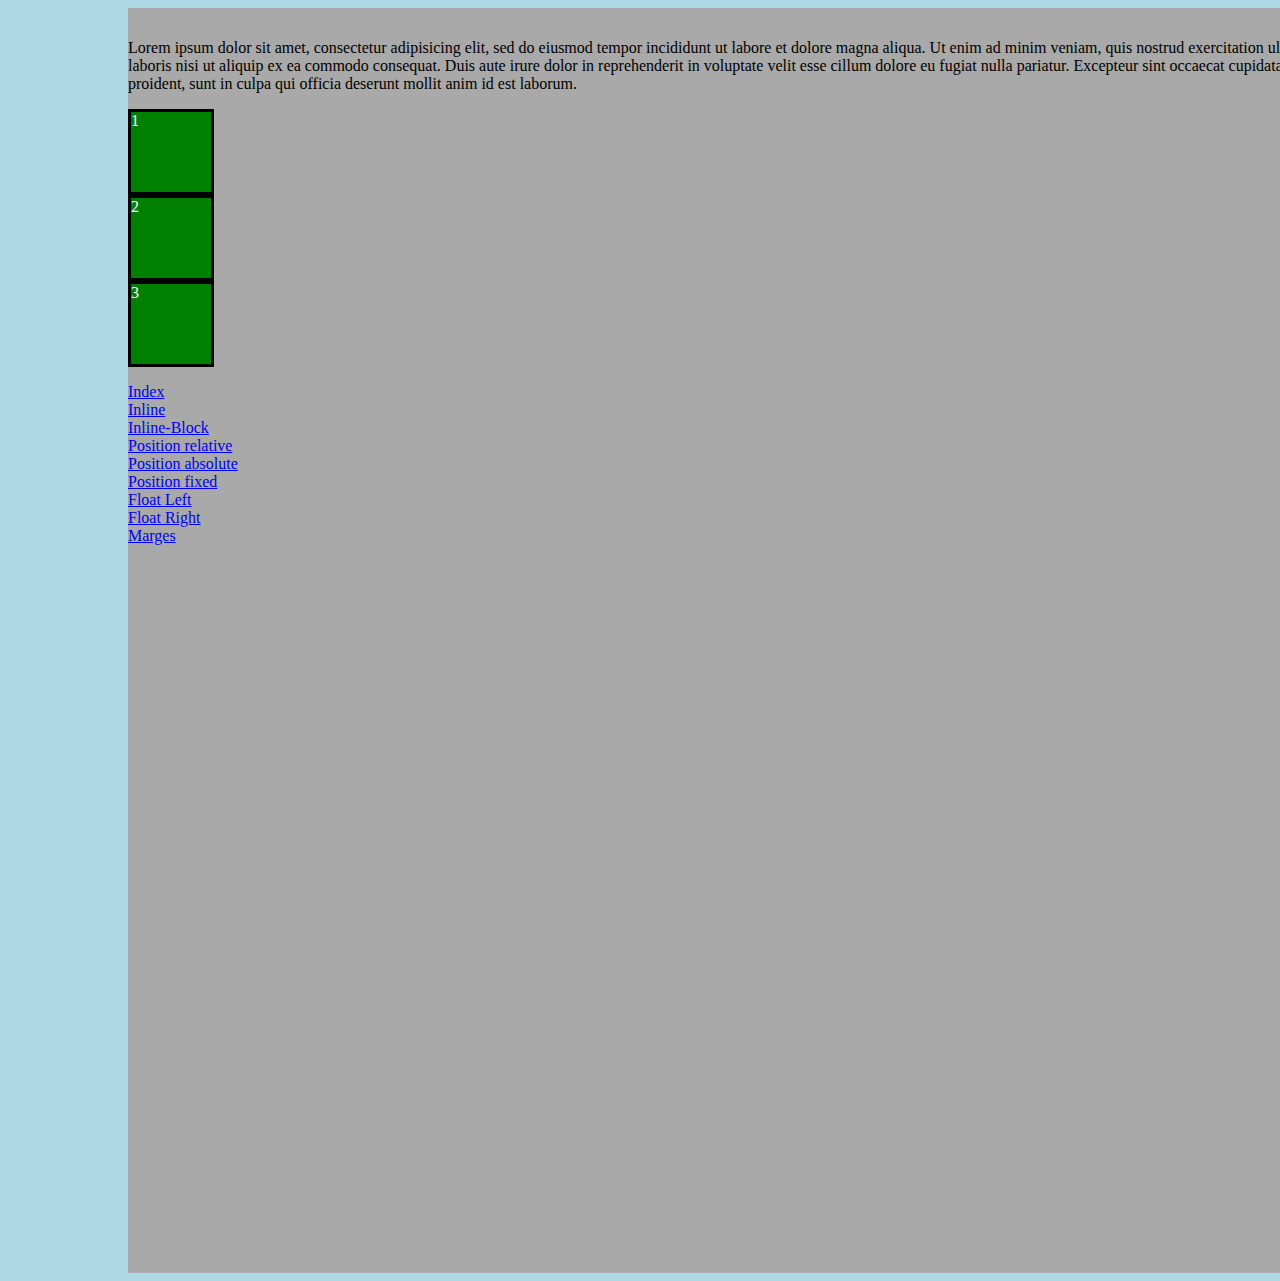
<file: HTML/ExemplePosition/index.html>
<html>
<head>
	<link rel="stylesheet" type="text/css" href="style.css">
	<title>Position 1-2</title>

</head>
<body>

<header>
</header>


<main>
	
	<p>Lorem ipsum dolor sit amet, consectetur adipisicing elit, sed do eiusmod
	tempor incididunt ut labore et dolore magna aliqua. Ut enim ad minim veniam,
	quis nostrud exercitation ullamco laboris nisi ut aliquip ex ea commodo
	consequat. Duis aute irure dolor in reprehenderit in voluptate velit esse
	cillum dolore eu fugiat nulla pariatur. Excepteur sint occaecat cupidatat non
	proident, sunt in culpa qui officia deserunt mollit anim id est laborum.</p>
	<div class="box">1</div>
	<div class="box">2</div>
	<div class="box">3</div>
	
<p>
	<a href="index.html">Index</a><br>
	<a href="il.html">Inline</a><br>
	<a href="ib.html">Inline-Block</a><br>
	<a href="relat.html">Position relative</a><br>
	<a href="absol.html">Position absolute</a><br>
	<a href="fix.html">Position fixed</a><br>
	<a href="fl.html">Float Left</a><br>
	<a href="fr.html">Float Right</a><br>
	<a href="marge.html">Marges</a><br>
</p>
</main>




</body>

<footer>
</footer>
</html>
</file>
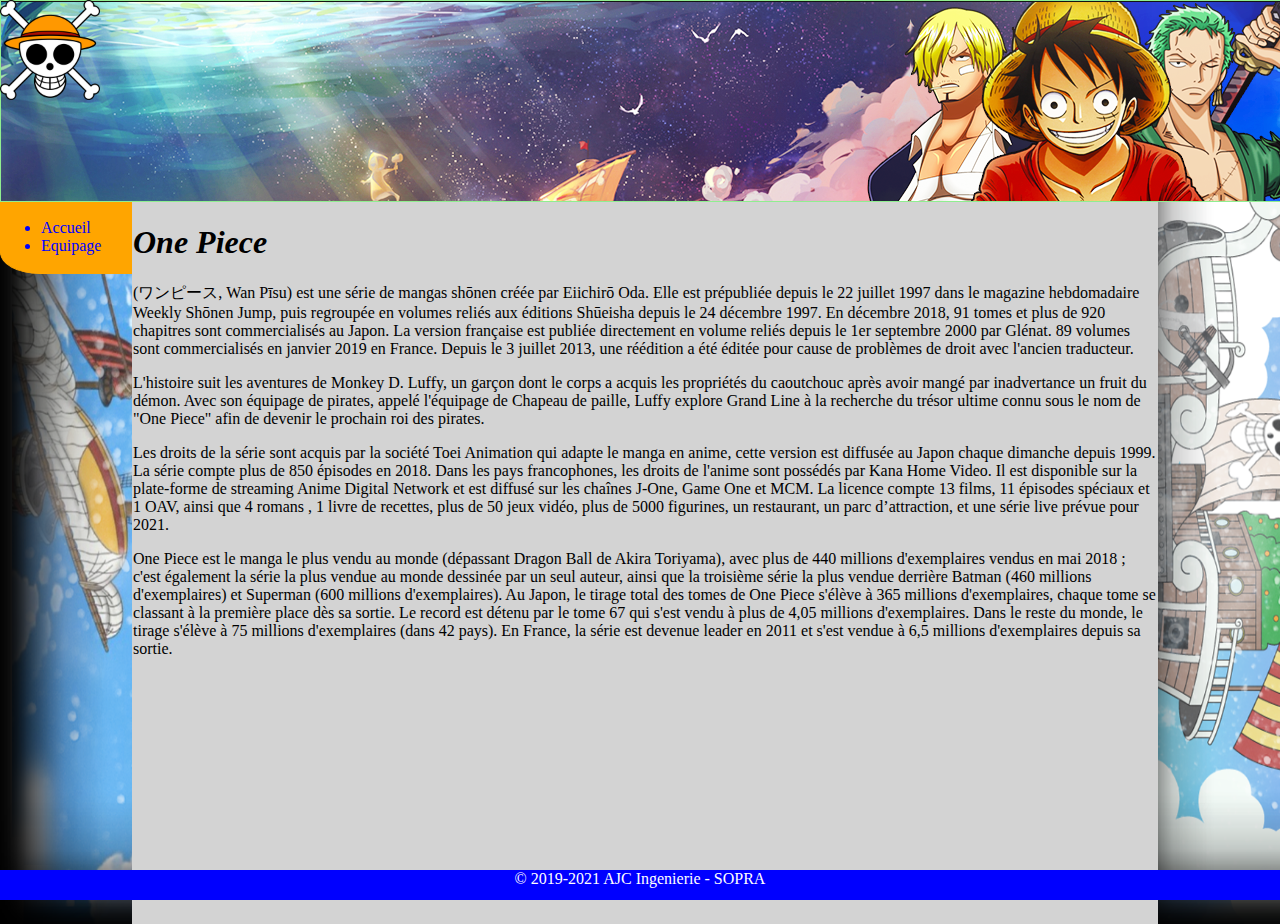
<file: HTML/OPv1/index.html>
<html>
	<head>
		<link rel="stylesheet" type="text/css" href="style.css">

	</head>

	<body>
		<div id="site"></div>

	<header>
		<div id="blockRouge"></div>
		<div id="blockVert"></div>
	</header>

		<div id="blockOrange">
		<ul>
		 <li>Accueil</li>
		 <li>Equipage</li>
		</div>

		<div id="Text">
		<h1 id ="titre"> One Piece </h1>
		<p>
			(ワンピース, Wan Pīsu) est une série de mangas shōnen créée par Eiichirō Oda. Elle est prépubliée depuis le 22 juillet 1997 dans le magazine hebdomadaire Weekly Shōnen Jump, puis regroupée en volumes reliés aux éditions Shūeisha depuis le 24 décembre 1997. En décembre 2018, 91 tomes et plus de 920 chapitres sont commercialisés au Japon. La version française est publiée directement en volume reliés depuis le 1er septembre 2000 par Glénat. 89 volumes sont commercialisés en janvier 2019 en France. Depuis le 3 juillet 2013, une réédition a été éditée pour cause de problèmes de droit avec l'ancien traducteur.
		</p>
		<p>
			L'histoire suit les aventures de Monkey D. Luffy, un garçon dont le corps a acquis les propriétés du caoutchouc après avoir mangé par inadvertance un fruit du démon. Avec son équipage de pirates, appelé l'équipage de Chapeau de paille, Luffy explore Grand Line à la recherche du trésor ultime connu sous le nom de "One Piece" afin de devenir le prochain roi des pirates.
		</p>
		<p>
			Les droits de la série sont acquis par la société Toei Animation qui adapte le manga en anime, cette version est diffusée au Japon chaque dimanche depuis 1999. La série compte plus de 850 épisodes en 2018. Dans les pays francophones, les droits de l'anime sont possédés par Kana Home Video. Il est disponible sur la plate-forme de streaming Anime Digital Network et est diffusé sur les chaînes J-One, Game One et MCM. La licence compte 13 films, 11 épisodes spéciaux et 1 OAV, ainsi que 4 romans , 1 livre de recettes, plus de 50 jeux vidéo, plus de 5000 figurines, un restaurant, un parc d’attraction, et une série live prévue pour 2021.
		</p>
		<p>
			One Piece est le manga le plus vendu au monde (dépassant Dragon Ball de Akira Toriyama), avec plus de 440 millions d'exemplaires vendus en mai 2018 ; c'est également la série la plus vendue au monde dessinée par un seul auteur, ainsi que la troisième série la plus vendue derrière Batman (460 millions d'exemplaires) et Superman (600 millions d'exemplaires). Au Japon, le tirage total des tomes de One Piece s'élève à 365 millions d'exemplaires, chaque tome se classant à la première place dès sa sortie. Le record est détenu par le tome 67 qui s'est vendu à plus de 4,05 millions d'exemplaires. Dans le reste du monde, le tirage s'élève à 75 millions d'exemplaires (dans 42 pays). En France, la série est devenue leader en 2011 et s'est vendue à 6,5 millions d'exemplaires depuis sa sortie.
		</p>

		</div>


			<div id="footers"><span>© 2019-2021 AJC Ingenierie - SOPRA</span></div>

				</div>
	</body>
</html>
</file>
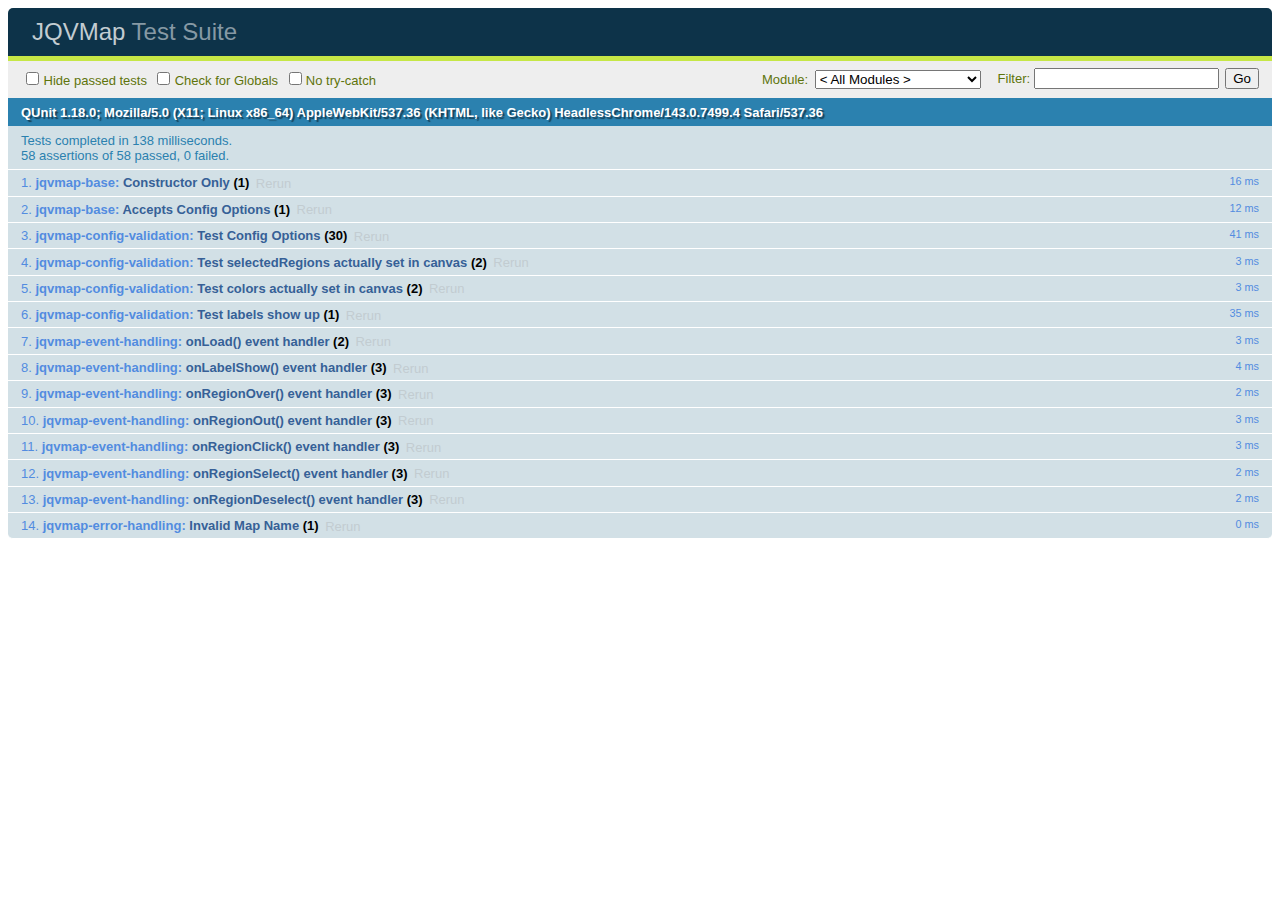
<file: Projet_Groupe1/carteInterractive/jqvmap-master/tests/index.html>
<!DOCTYPE html>
<html id="html">
  <head>
    <meta charset="utf-8">
    <title>JQVMap - Test Suite</title>
    <link rel="stylesheet" href="qunit/qunit.css">
    <link rel="stylesheet" href="../dist/jqvmap.css">

    <script type="text/javascript" src="http://code.jquery.com/jquery-1.11.3.min.js"></script>
    <script type="text/javascript" src="../dist/jquery.vmap.js"></script>
    <script type="text/javascript" src="../dist/maps/jquery.vmap.world.js" charset="utf-8"></script>
    <script src="qunit/qunit.js"></script>

    <script src="tests.js"></script>
  </head>
  <body id="body">
    <h1 id="qunit-header">
      <a href="http://jqvmap.com/">JQVMap</a> Test Suite
    </h1>

    <div></div>
    <h2 id="qunit-banner"></h2>

    <div id="qunit-testrunner-toolbar"></div>
    <h2 id="qunit-userAgent"></h2>
    <ol id="qunit-tests"></ol>

    <!-- Test HTML -->
    <div id="test-map"></div>

  </body>
</html>
</file>
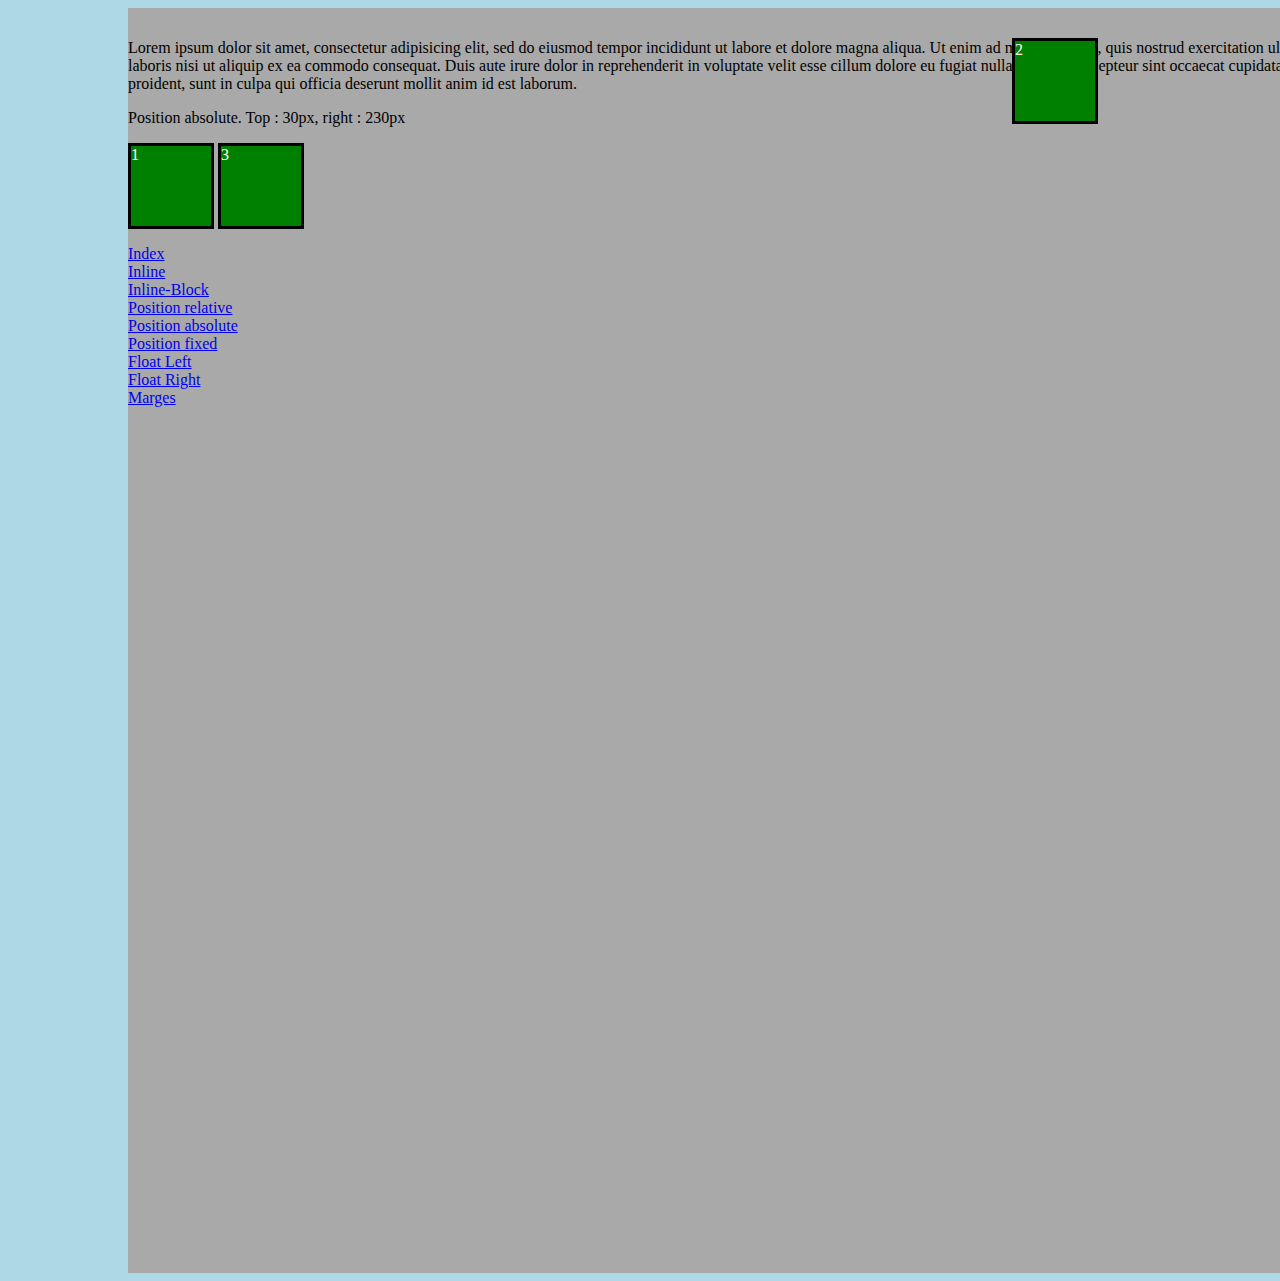
<file: HTML/ExemplePosition/absol.html>
<html>
<head>
	<link rel="stylesheet" type="text/css" href="style.css">
	<title>Position 1-2</title>
<style>

main
{
	position: relative
}
.box
{
	display:inline-block;
}

.boxDemo
{
	position:absolute;
	top:30px;
	right:230px;
}
</style>
</head>
<body>

<header>
</header>


<main>
	
	<p>Lorem ipsum dolor sit amet, consectetur adipisicing elit, sed do eiusmod
	tempor incididunt ut labore et dolore magna aliqua. Ut enim ad minim veniam,
	quis nostrud exercitation ullamco laboris nisi ut aliquip ex ea commodo
	consequat. Duis aute irure dolor in reprehenderit in voluptate velit esse
	cillum dolore eu fugiat nulla pariatur. Excepteur sint occaecat cupidatat non
	proident, sunt in culpa qui officia deserunt mollit anim id est laborum.</p>
	<p>Position absolute. Top : 30px, right : 230px</p>
	<div class="box">1</div>
	<div class="box boxDemo">2</div>
	<div class="box">3</div>
	
<p>
	<a href="index.html">Index</a><br>
	<a href="il.html">Inline</a><br>
	<a href="ib.html">Inline-Block</a><br>
	<a href="relat.html">Position relative</a><br>
	<a href="absol.html">Position absolute</a><br>
	<a href="fix.html">Position fixed</a><br>
	<a href="fl.html">Float Left</a><br>
	<a href="fr.html">Float Right</a><br>
	<a href="marge.html">Marges</a><br>
</p>
</main>




</body>

<footer>
</footer>
</html>
</file>
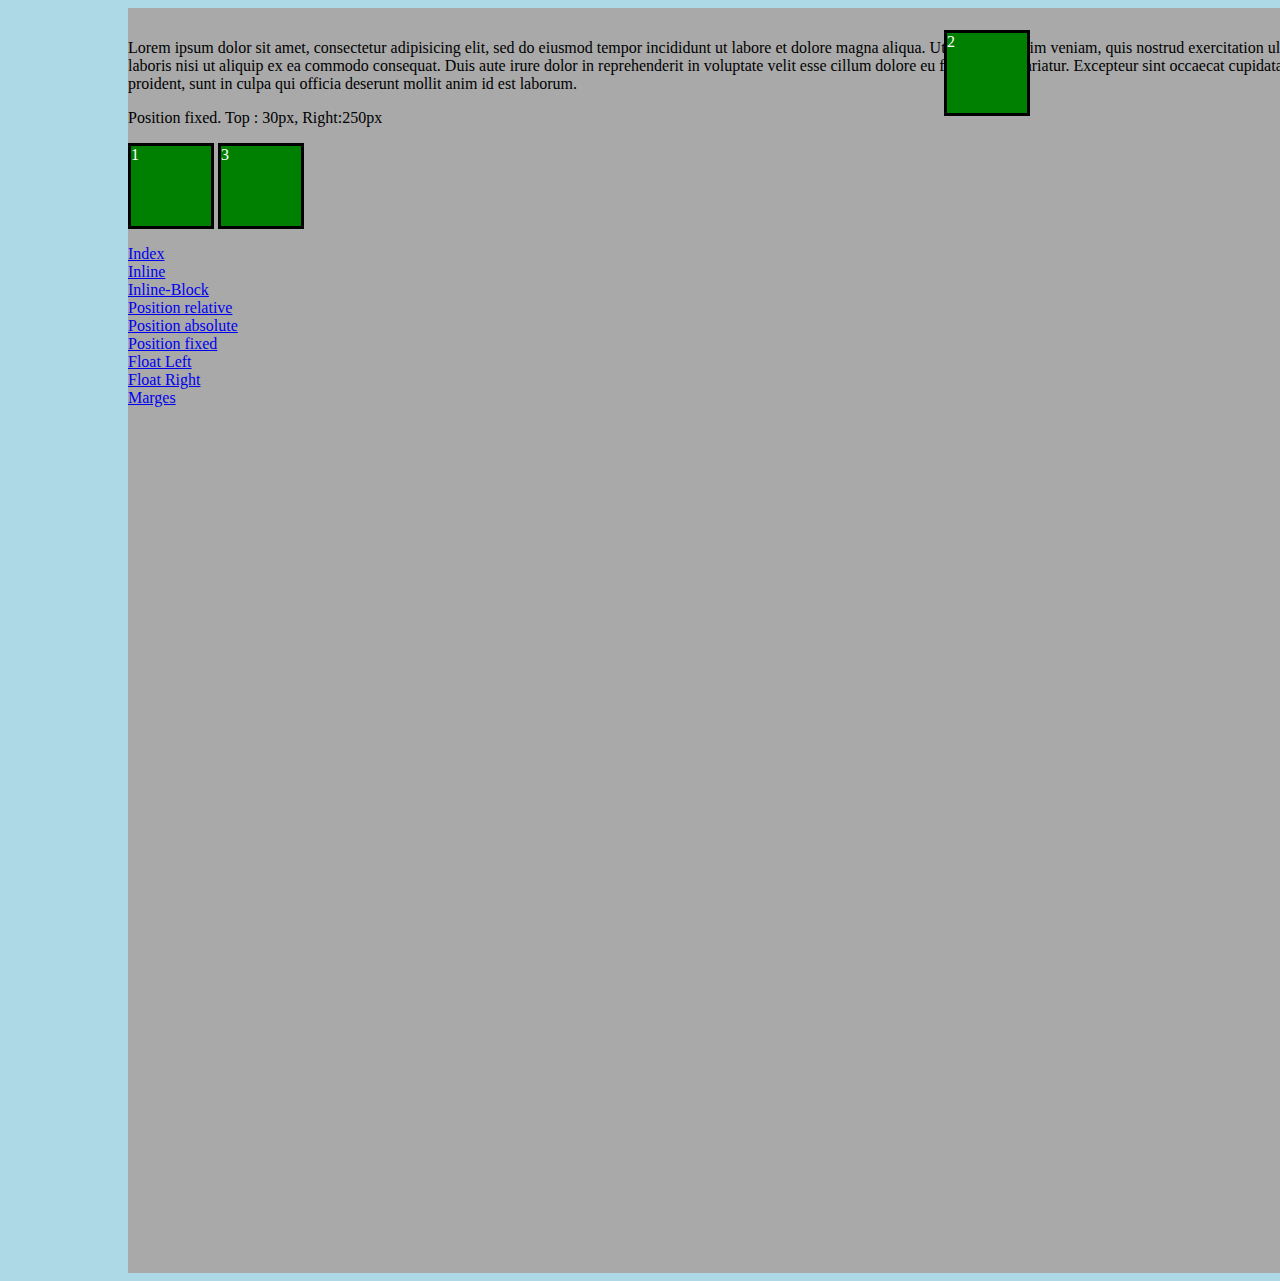
<file: HTML/ExemplePosition/fix.html>
<html>
<head>
	<link rel="stylesheet" type="text/css" href="style.css">
	<title>Position 1-2</title>
<style>

.box
{
	display:inline-block;
}

.boxDemo
{
	position:fixed;
	top:30px;
	right:250px;
}
</style>
</head>
<body>

<header>
</header>


<main>
	
	<p>Lorem ipsum dolor sit amet, consectetur adipisicing elit, sed do eiusmod
	tempor incididunt ut labore et dolore magna aliqua. Ut enim ad minim veniam,
	quis nostrud exercitation ullamco laboris nisi ut aliquip ex ea commodo
	consequat. Duis aute irure dolor in reprehenderit in voluptate velit esse
	cillum dolore eu fugiat nulla pariatur. Excepteur sint occaecat cupidatat non
	proident, sunt in culpa qui officia deserunt mollit anim id est laborum.</p>
	<p>Position fixed. Top : 30px, Right:250px</p>
	<div class="box">1</div>
	<div class="box boxDemo">2</div>
	<div class="box">3</div>
	
<p>
	<a href="index.html">Index</a><br>
	<a href="il.html">Inline</a><br>
	<a href="ib.html">Inline-Block</a><br>
	<a href="relat.html">Position relative</a><br>
	<a href="absol.html">Position absolute</a><br>
	<a href="fix.html">Position fixed</a><br>
	<a href="fl.html">Float Left</a><br>
	<a href="fr.html">Float Right</a><br>
	<a href="marge.html">Marges</a><br>
</p>
</main>




</body>

<footer>
</footer>
</html>
</file>
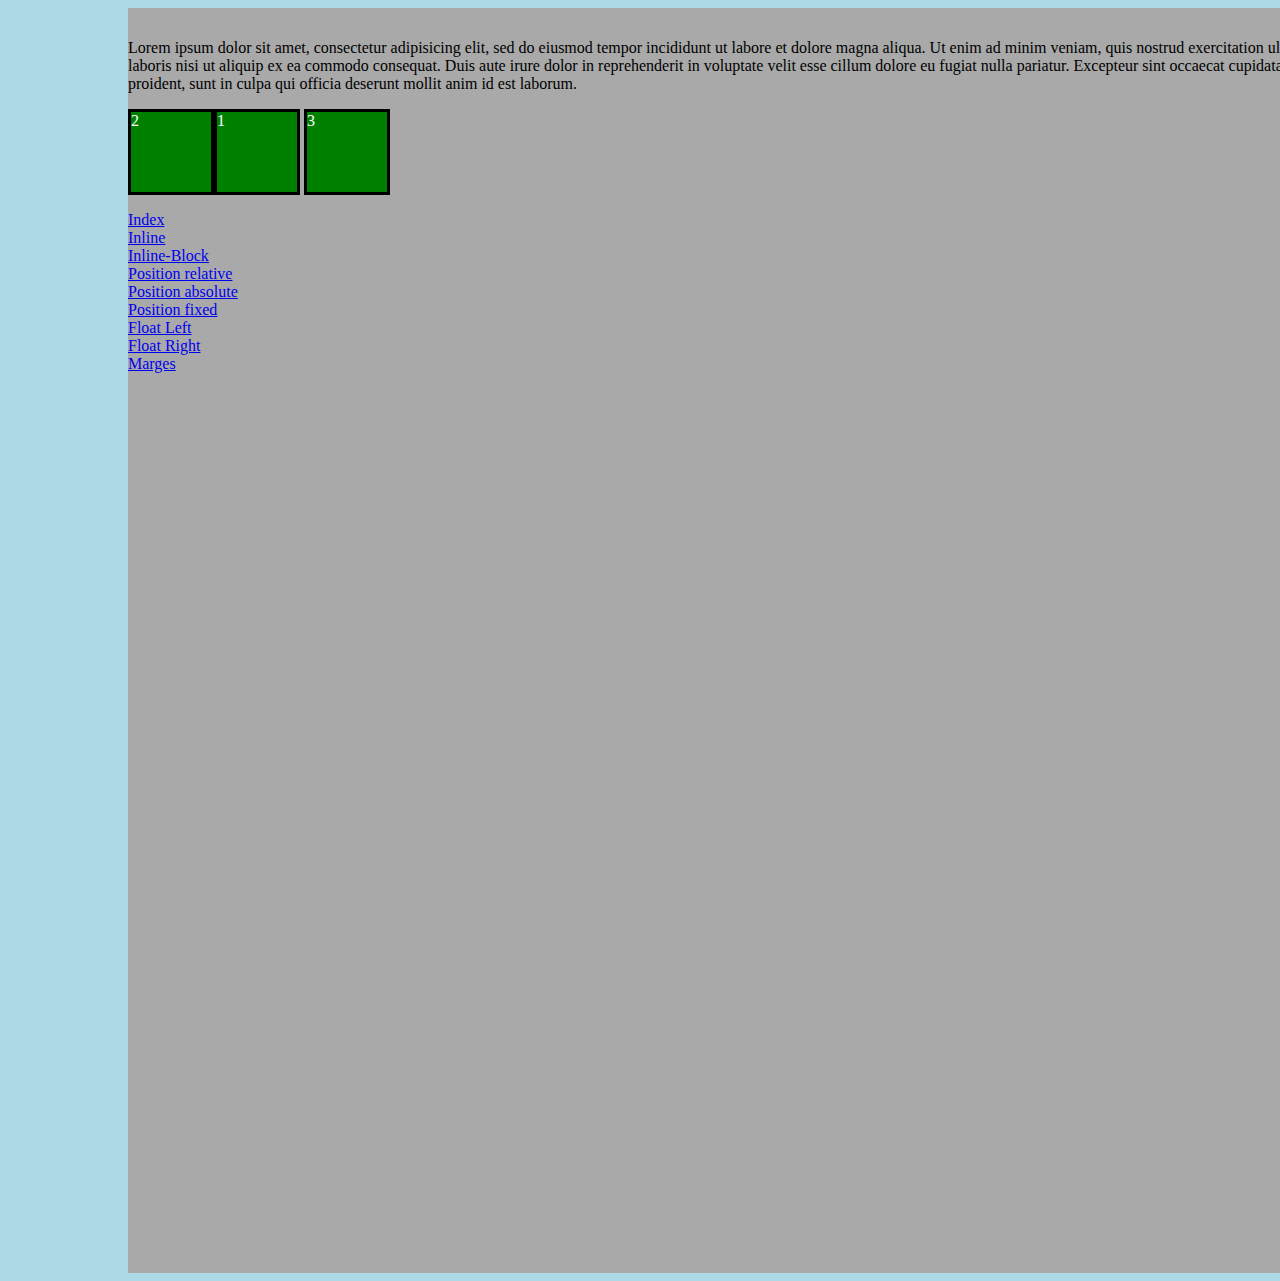
<file: HTML/ExemplePosition/fl.html>
<html>
<head>
	<link rel="stylesheet" type="text/css" href="style.css">
	<title>Position 1-2</title>
<style>


.box
{
	display:inline-block;
}

.boxDemo
{
	float:left;
}
</style>
</head>
<body>

<header>
</header>


<main>
	
	<p>Lorem ipsum dolor sit amet, consectetur adipisicing elit, sed do eiusmod
	tempor incididunt ut labore et dolore magna aliqua. Ut enim ad minim veniam,
	quis nostrud exercitation ullamco laboris nisi ut aliquip ex ea commodo
	consequat. Duis aute irure dolor in reprehenderit in voluptate velit esse
	cillum dolore eu fugiat nulla pariatur. Excepteur sint occaecat cupidatat non
	proident, sunt in culpa qui officia deserunt mollit anim id est laborum.</p>
	<div class="box">1</div>
	<div class="box boxDemo">2</div>
	<div class="box">3</div>
	
<p>
	<a href="index.html">Index</a><br>
	<a href="il.html">Inline</a><br>
	<a href="ib.html">Inline-Block</a><br>
	<a href="relat.html">Position relative</a><br>
	<a href="absol.html">Position absolute</a><br>
	<a href="fix.html">Position fixed</a><br>
	<a href="fl.html">Float Left</a><br>
	<a href="fr.html">Float Right</a><br>
	<a href="marge.html">Marges</a><br>
</p>
</main>




</body>

<footer>
</footer>
</html>
</file>
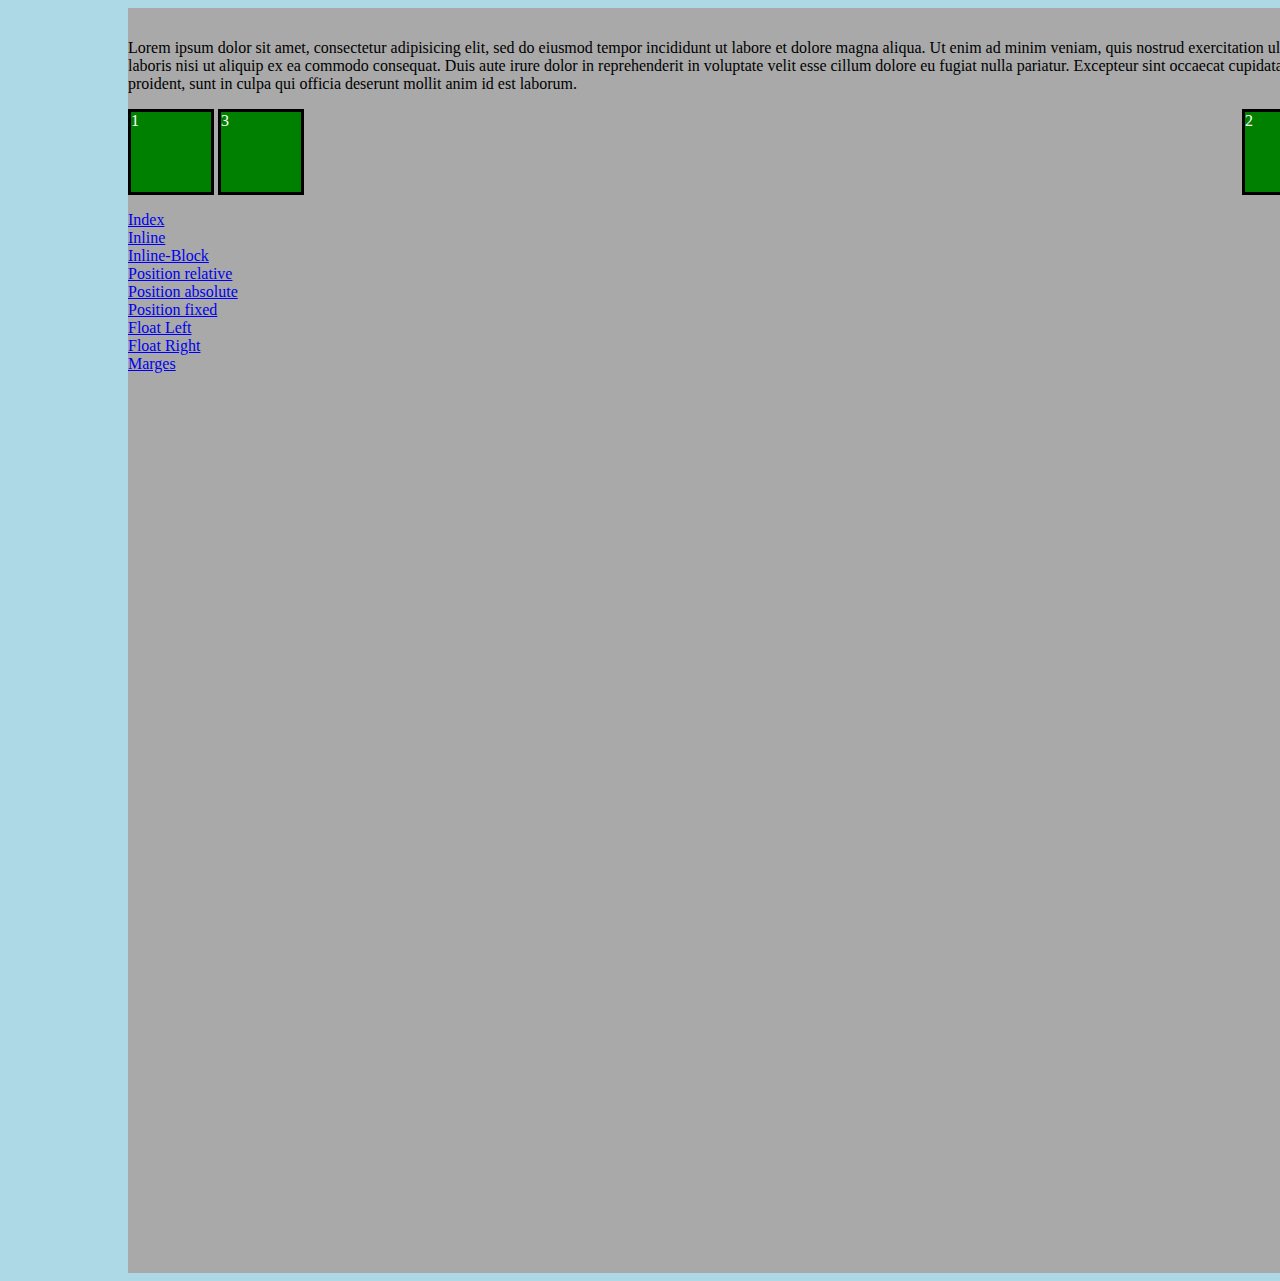
<file: HTML/ExemplePosition/fr.html>
<html>
<head>
	<link rel="stylesheet" type="text/css" href="style.css">
	<title>Position 1-2</title>
<style>


.box
{
	display:inline-block;
}

.boxDemo
{
	float:right;
}
</style>
</head>
<body>

<header>
</header>


<main>
	
	<p>Lorem ipsum dolor sit amet, consectetur adipisicing elit, sed do eiusmod
	tempor incididunt ut labore et dolore magna aliqua. Ut enim ad minim veniam,
	quis nostrud exercitation ullamco laboris nisi ut aliquip ex ea commodo
	consequat. Duis aute irure dolor in reprehenderit in voluptate velit esse
	cillum dolore eu fugiat nulla pariatur. Excepteur sint occaecat cupidatat non
	proident, sunt in culpa qui officia deserunt mollit anim id est laborum.</p>
	<div class="box">1</div>
	<div class="box boxDemo">2</div>
	<div class="box">3</div>
	
<p>
	<a href="index.html">Index</a><br>
	<a href="il.html">Inline</a><br>
	<a href="ib.html">Inline-Block</a><br>
	<a href="relat.html">Position relative</a><br>
	<a href="absol.html">Position absolute</a><br>
	<a href="fix.html">Position fixed</a><br>
	<a href="fl.html">Float Left</a><br>
	<a href="fr.html">Float Right</a><br>
	<a href="marge.html">Marges</a><br>
</p>
</main>




</body>

<footer>
</footer>
</html>
</file>
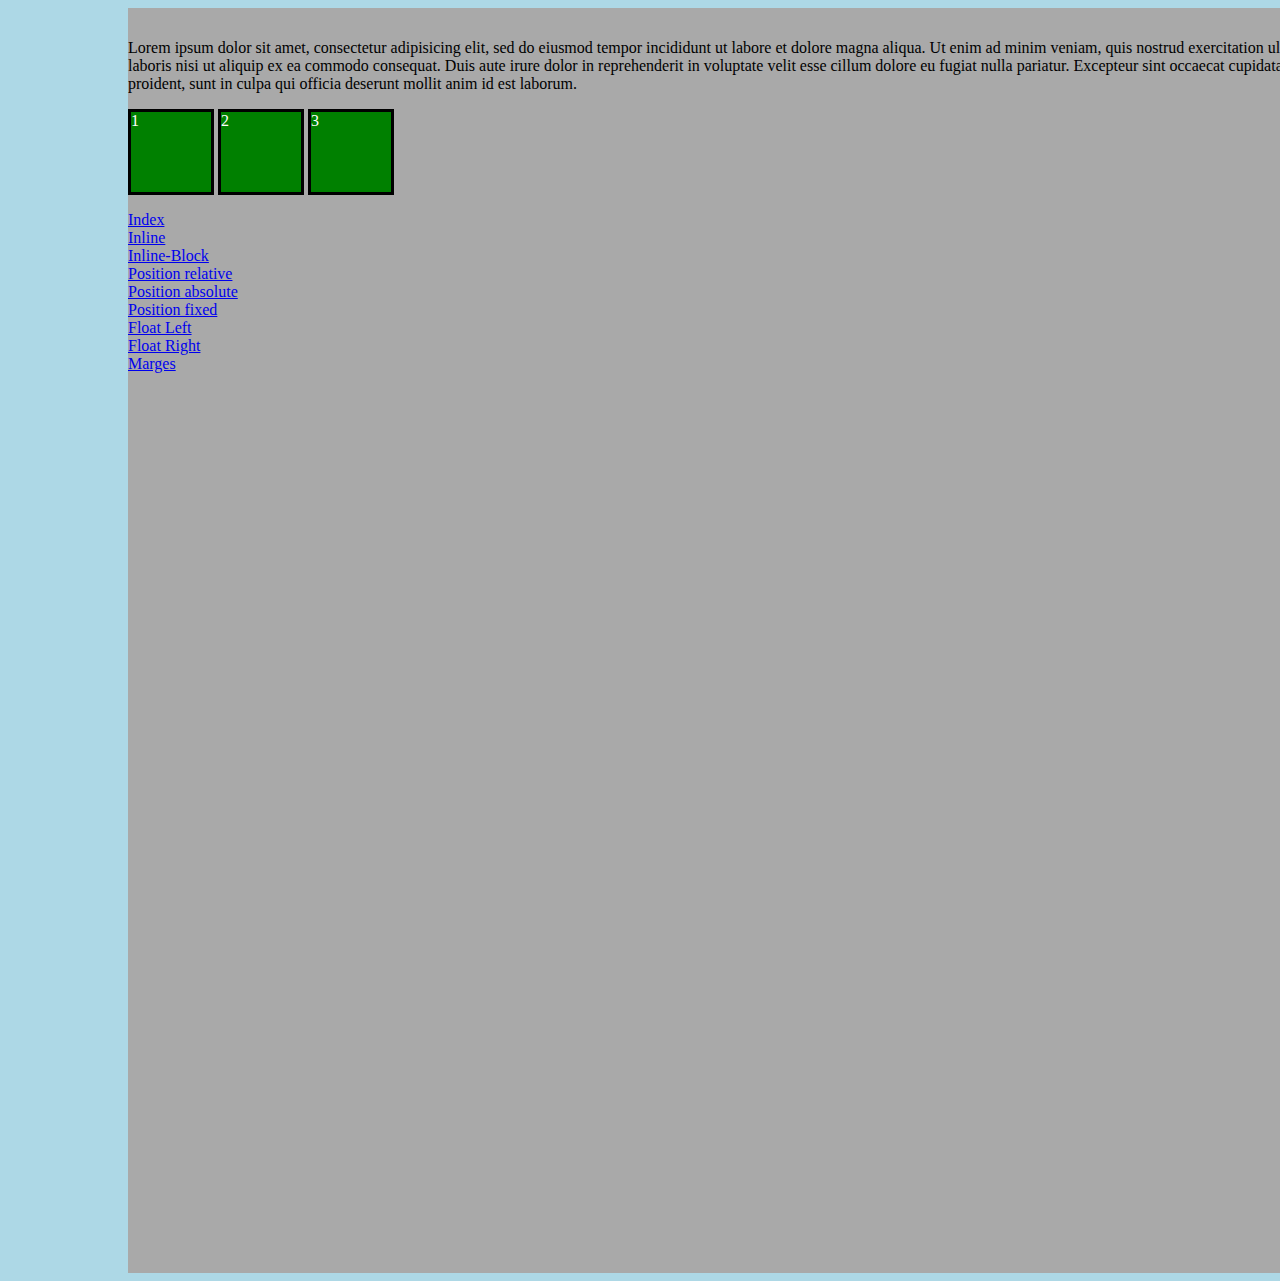
<file: HTML/ExemplePosition/ib.html>
<html>
<head>
	<link rel="stylesheet" type="text/css" href="style.css">
	<title>Position 1-2</title>
<style>

.box
{
	display:inline-block;
}
</style>
</head>
<body>

<header>
</header>


<main>
	
	<p>Lorem ipsum dolor sit amet, consectetur adipisicing elit, sed do eiusmod
	tempor incididunt ut labore et dolore magna aliqua. Ut enim ad minim veniam,
	quis nostrud exercitation ullamco laboris nisi ut aliquip ex ea commodo
	consequat. Duis aute irure dolor in reprehenderit in voluptate velit esse
	cillum dolore eu fugiat nulla pariatur. Excepteur sint occaecat cupidatat non
	proident, sunt in culpa qui officia deserunt mollit anim id est laborum.</p>
	<div class="box">1</div>
	<div class="box">2</div>
	<div class="box">3</div>
	
<p>
	<a href="index.html">Index</a><br>
	<a href="il.html">Inline</a><br>
	<a href="ib.html">Inline-Block</a><br>
	<a href="relat.html">Position relative</a><br>
	<a href="absol.html">Position absolute</a><br>
	<a href="fix.html">Position fixed</a><br>
	<a href="fl.html">Float Left</a><br>
	<a href="fr.html">Float Right</a><br>
	<a href="marge.html">Marges</a><br>
</p>
</main>




</body>

<footer>
</footer>
</html>
</file>
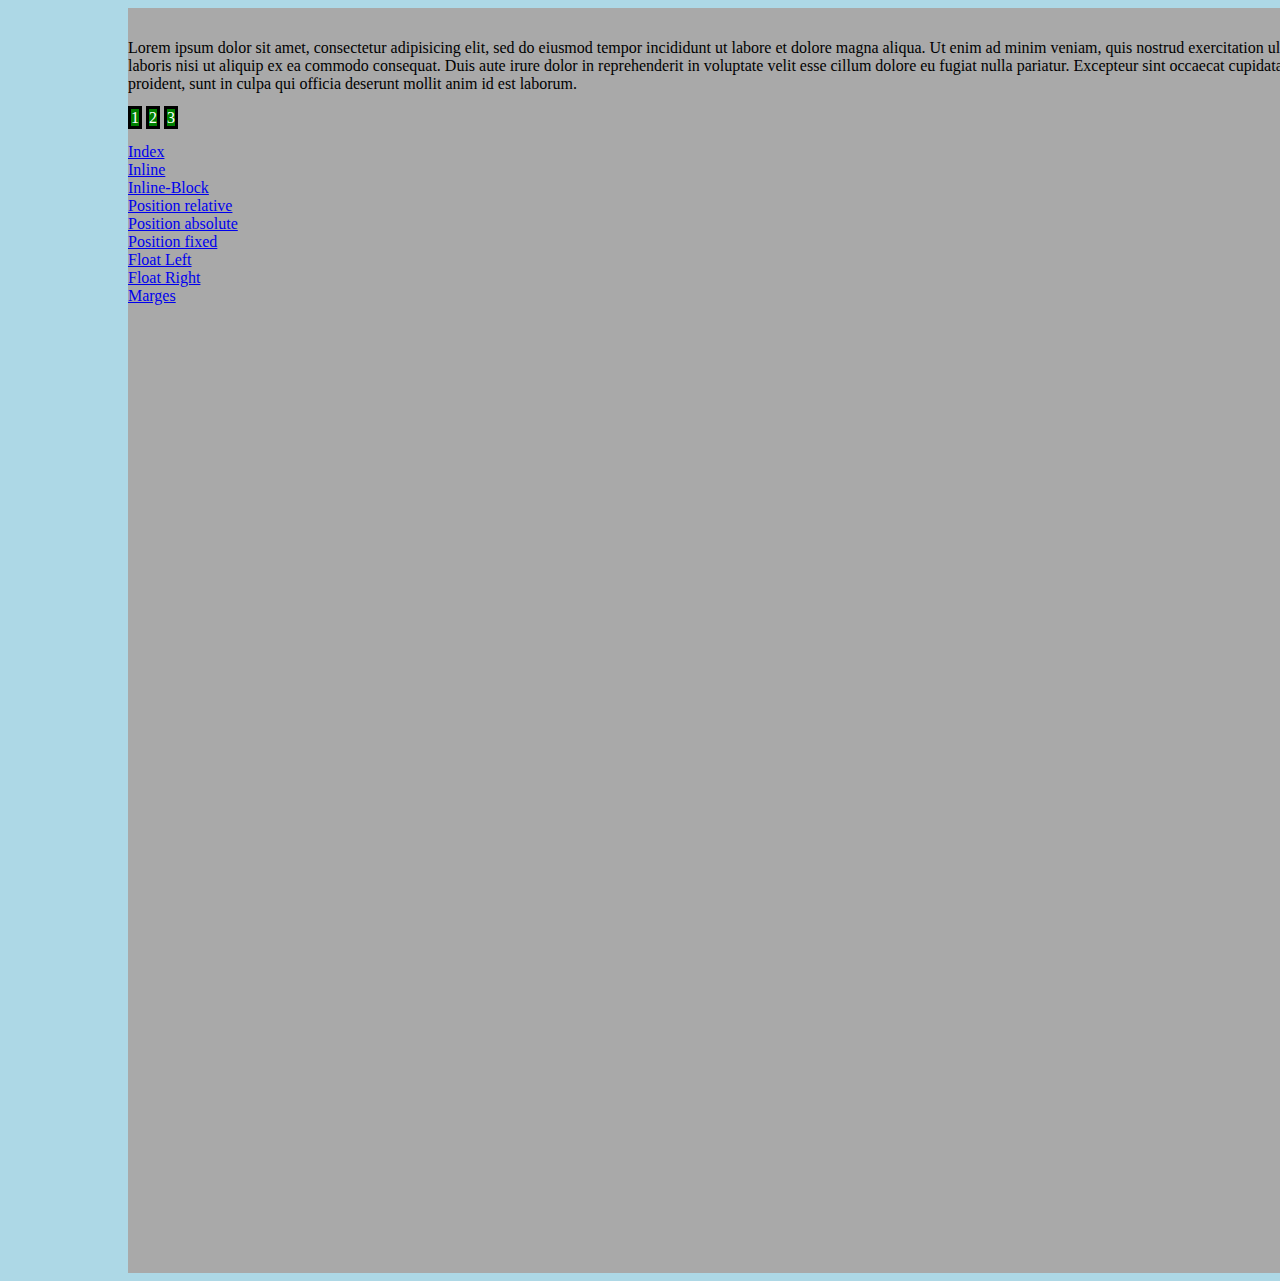
<file: HTML/ExemplePosition/il.html>
<html>
<head>
	<link rel="stylesheet" type="text/css" href="style.css">
	<title>Position 1-2</title>
<style>

.box
{
	display:inline;
}
</style>
</head>
<body>

<header>
</header>


<main>
	
	<p>Lorem ipsum dolor sit amet, consectetur adipisicing elit, sed do eiusmod
	tempor incididunt ut labore et dolore magna aliqua. Ut enim ad minim veniam,
	quis nostrud exercitation ullamco laboris nisi ut aliquip ex ea commodo
	consequat. Duis aute irure dolor in reprehenderit in voluptate velit esse
	cillum dolore eu fugiat nulla pariatur. Excepteur sint occaecat cupidatat non
	proident, sunt in culpa qui officia deserunt mollit anim id est laborum.</p>
	<div class="box">1</div>
	<div class="box">2</div>
	<div class="box">3</div>
	
<p>
	<a href="index.html">Index</a><br>
	<a href="il.html">Inline</a><br>
	<a href="ib.html">Inline-Block</a><br>
	<a href="relat.html">Position relative</a><br>
	<a href="absol.html">Position absolute</a><br>
	<a href="fix.html">Position fixed</a><br>
	<a href="fl.html">Float Left</a><br>
	<a href="fr.html">Float Right</a><br>
	<a href="marge.html">Marges</a><br>
</p>
</main>




</body>

<footer>
</footer>
</html>
</file>
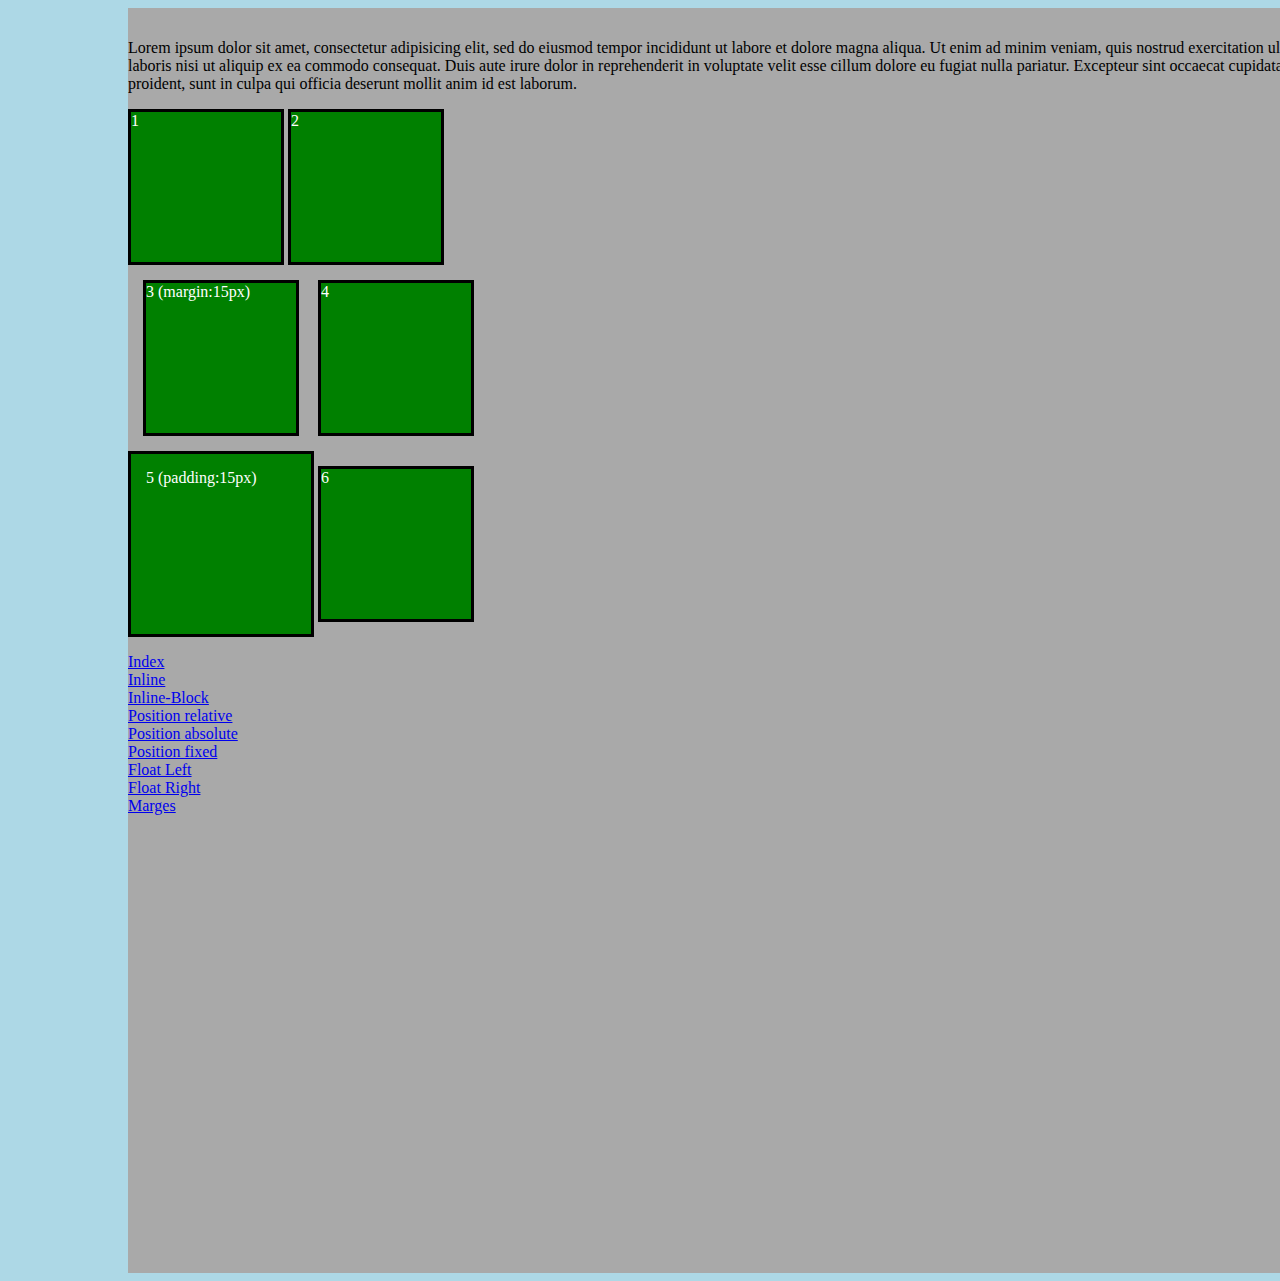
<file: HTML/ExemplePosition/marge.html>
<html>
<head>
	<link rel="stylesheet" type="text/css" href="style.css">
	<title>Position 1-2</title>
<style>

.box
{
	display:inline-block;
	width:150px;
	height:150px
}

#box3
{
	margin:15px;
}


#box5
{
	padding:15px;
}

</style>
</head>
<body>

<header>
</header>


<main>
	
	<p>Lorem ipsum dolor sit amet, consectetur adipisicing elit, sed do eiusmod
	tempor incididunt ut labore et dolore magna aliqua. Ut enim ad minim veniam,
	quis nostrud exercitation ullamco laboris nisi ut aliquip ex ea commodo
	consequat. Duis aute irure dolor in reprehenderit in voluptate velit esse
	cillum dolore eu fugiat nulla pariatur. Excepteur sint occaecat cupidatat non
	proident, sunt in culpa qui officia deserunt mollit anim id est laborum.</p>
	<div id="box1" class="box">1</div>
	<div id="box2" class="box">2</div><br>
	<div id="box3" class="box">3 (margin:15px)</div>
	<div id="box4" class="box">4</div><br>
	<div id="box5" class="box">5 (padding:15px)</div>
	<div id="box6" class="box">6</div>
	
<p>
	<a href="index.html">Index</a><br>
	<a href="il.html">Inline</a><br>
	<a href="ib.html">Inline-Block</a><br>
	<a href="relat.html">Position relative</a><br>
	<a href="absol.html">Position absolute</a><br>
	<a href="fix.html">Position fixed</a><br>
	<a href="fl.html">Float Left</a><br>
	<a href="fr.html">Float Right</a><br>
	<a href="marge.html">Marges</a><br>
</p>
</main>




</body>

<footer>
</footer>
</html>
</file>
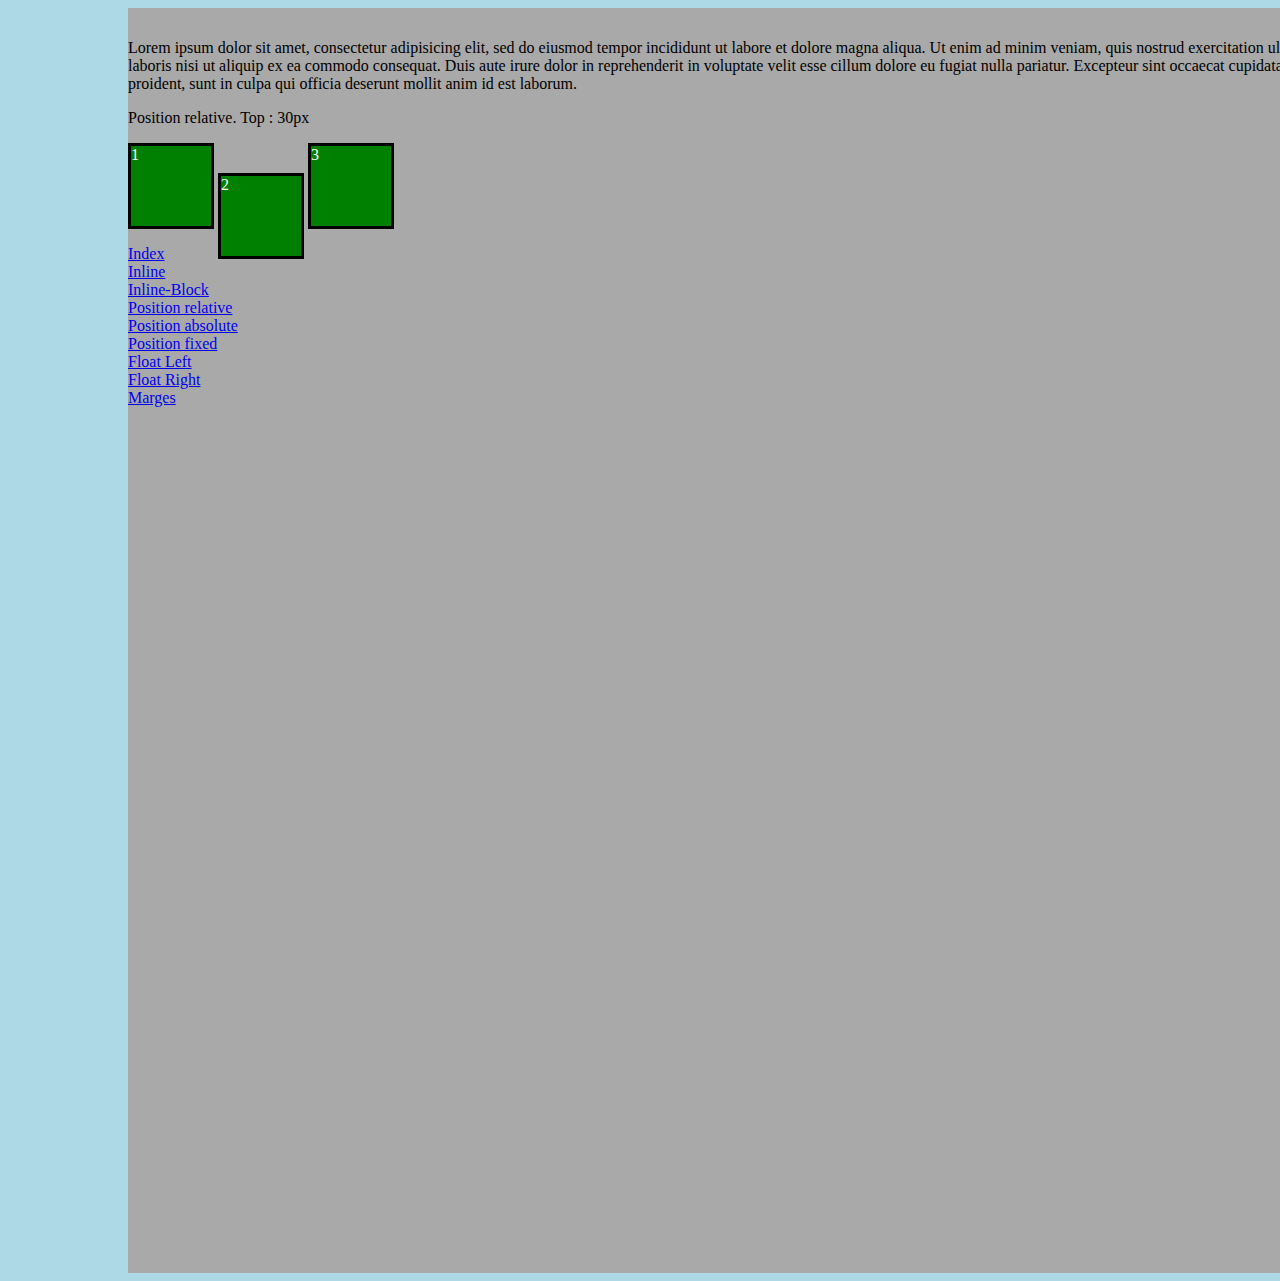
<file: HTML/ExemplePosition/relat.html>
<html>
<head>
	<link rel="stylesheet" type="text/css" href="style.css">
	<title>Position 1-2</title>
<style>

.box
{
	display:inline-block;
}

.boxDemo
{
	position:relative;
	top:30px;
}
</style>
</head>
<body>

<header>
</header>


<main>
	
	<p>Lorem ipsum dolor sit amet, consectetur adipisicing elit, sed do eiusmod
	tempor incididunt ut labore et dolore magna aliqua. Ut enim ad minim veniam,
	quis nostrud exercitation ullamco laboris nisi ut aliquip ex ea commodo
	consequat. Duis aute irure dolor in reprehenderit in voluptate velit esse
	cillum dolore eu fugiat nulla pariatur. Excepteur sint occaecat cupidatat non
	proident, sunt in culpa qui officia deserunt mollit anim id est laborum.</p>
	<p>Position relative. Top : 30px</p>
	<div class="box">1</div>
	<div class="box boxDemo">2</div>
	<div class="box">3</div>
	
<p>
	<a href="index.html">Index</a><br>
	<a href="il.html">Inline</a><br>
	<a href="ib.html">Inline-Block</a><br>
	<a href="relat.html">Position relative</a><br>
	<a href="absol.html">Position absolute</a><br>
	<a href="fix.html">Position fixed</a><br>
	<a href="fl.html">Float Left</a><br>
	<a href="fr.html">Float Right</a><br>
	<a href="marge.html">Marges</a><br>
</p>
</main>




</body>

<footer>
</footer>
</html>
</file>
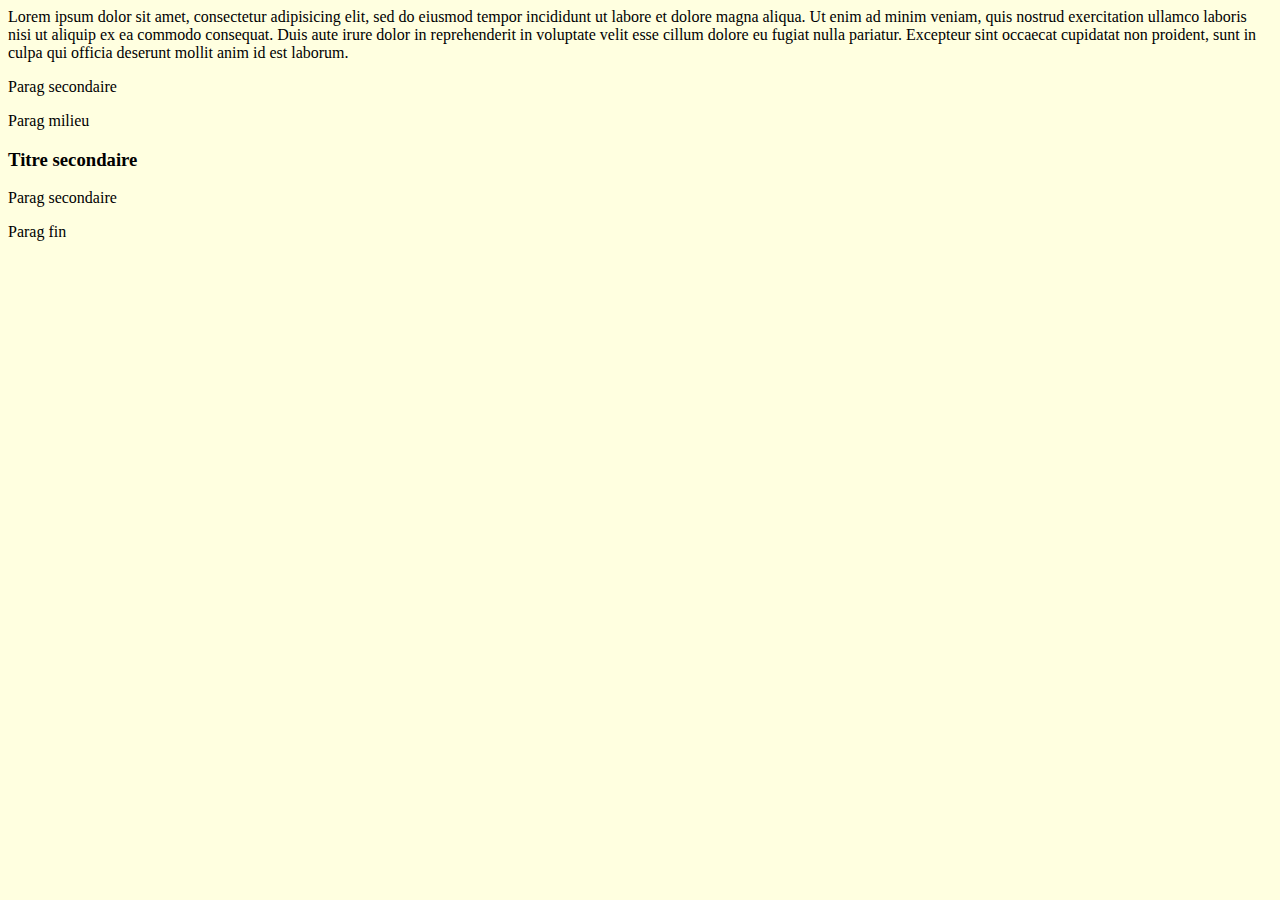
<file: HTML/JavaScript/exoDOM.HTML>
<body style="background-color: lightyellow;">
<p id="paragPrinci" class="secondaire">Lorem ipsum dolor sit amet, consectetur adipisicing elit, sed do eiusmod tempor incididunt ut labore et dolore magna aliqua. Ut enim ad minim veniam, quis nostrud exercitation ullamco laboris nisi ut aliquip ex ea commodo consequat. Duis aute irure dolor in reprehenderit in voluptate velit esse cillum dolore eu fugiat nulla pariatur. Excepteur sint occaecat cupidatat non proident, sunt in culpa qui officia deserunt mollit anim id est laborum.</p>

<p class="secondaire">Parag secondaire</p>

<p>Parag milieu</p>

<h3 class="secondaire">Titre secondaire</h3>

<p class="secondaire">Parag secondaire</p>

<p>Parag fin</p>

<script >
 var choix = prompt("Voulez-vous changer la couleur des id / class / tags?");
 var choix2= prompt("voulez-vous modifier l'un de ces éléments: id / class / tags? ")
 var modification2= prompt("Que voulez-vous modifier?")
 if (choix == "id")
 {
  var couleur = prompt("Quel couleur voulez vous?");
   var paragPrinci = document.getElementById("paragPrinci");
   paragPrinci.style.color=couleur;
 }
 else if (choix  == "class")
 {
  var couleur = prompt("Quel couleur voulez vous?");
   var secondaire = document.getElementsByClassName("secondaire");
   console.log(secondaire);
   for(var i=0; i< secondaire.length; i++)
   {
     secondaire[i].style.color=couleur;
     alert(secondaire[i].innerHTML);
   }
 }
 else if (choix == "tags")
  {
   var choixTag = prompt("Quel tag voulez vous modifier?");

   couleur = prompt("Quel couleur voulez vous?");
   var choixTag = document.getElementsByTagName(choixTag);
   console.log(choixTag);
   for(var i=0; i< choixTag.length; i++)
   {
     choixTag[i].style.color=couleur;

   }
  }

  </script>
</file>
<file: HTML/ExemplePosition/style.css>
body
{
	background-color: lightblue;
}

main
{
	height: 1250px;
	width: 1200px;
	background-color: darkgrey;
	padding-top:15px;
	margin-left:120px;
	margin-right:60px;
}

.box
{
	width:80px;
	height:80px;
	background-color: green;
	border:solid black;
	color:white;
}
</file>
<file: HTML/OPv1/style.css>
body
{
margin : 0 ;
background-color: #F4EFE7;
background-image:url(fond.png);
background-size: 115% 100%;
}
#blockRouge
{

  float: left;
  width: 100px;
  height: 100px;
  background-size: 100% 100%;
  background-image: url("logo.png");

}
#header
{
  background-image:url("header.png")
  background-size : 100% 100%;
}
#blockVert
{
  border:solid lightGreen 1px;
  width: 100%;
  height: 200px;
  background-image:url("header.png")

}

#blockOrange
{
  float : left;
  border : solid orange 1px;
  background-color:orange;
  width: 130px;
  height: 70px;
  color : blue;
  border-radius: 0% 0% 0% 30% ;

}
#titre
{
  font-style:  italic;
}
#Text
{

  display:inline-block;
  border : solid lightgrey 1px;
  background-color:lightgrey;
  width: 80%;
  height: 80%;

}

#center
{
  display:inline-block;
  border : solid lightgrey 1px;
  background-color:lightgrey;
  width: 80%;
  height: 80%;
}
.titre2
{
  border : solid lightgrey 1px;
  background-color:lightgrey;
  width: 100%;
  height: 80%;

}

.Luffy
{
  position : relative;
  top: 0px;
  left: 47px;
  right: 10px;
  bottum: 10px;
  border : solid black 2px;
  background-color:black;
  width: 101px;
  height: 64px;
  background-size: 70%;
  background-repeat: no-repeat;
  background-position: center;
  background-image: url("Luffy.png");

}
.Zorobis
{
  position : relative;
  left: 344px;
  right: 20px;
  bottum: 30px;
  position : absolute;
   top : 273px;
  border : solid black 2px;
  width: 101px;
  height: 64px;
  background-color:black;
  background-size: 70%;
  background-repeat: no-repeat;
  background-position: center;
  background-image: url("Zorobis.png");
}

.Sanji
{
  position : relative;
  top: 0px;
  left:156px;
  right: 20px;
  bottum: 30px;
  border : solid black 2px;
  width: 101px;
  height: 64px;
  background-color:black;
  background-size: 70%;
  background-repeat: no-repeat;
  background-position: center;
  background-image: url("Sanji.png");
}
.Usopp
{
  position : relative;
  top: 0px;
  left: 428px;
  right: 20px;
  bottum: 30px;
  border : solid black 2px;
  width: 101px;
  height: 64px;
  background-color:black;
  background-size: 70%;
  background-repeat: no-repeat;
  background-position: center;
  background-image: url("Usopp.png");
}
.Chopper
{
  position : relative;
  top: 0px;
  left: 375px;
  right: 20px;
  bottum: 30px;
  border : solid black 2px;
  width: 101px;
  height: 64px;
  background-color:black;
  background-size: 70%;
  background-repeat: no-repeat;
  background-position: center;
  background-image: url("Chopper.png");
}

.Nami
{
  position : relative;
  top: 75px;
  left: -387px;
  right: 20px;
  bottum: 30px;
  border : solid black 2px;
  width: 101px;
  height: 64px;
  background-color:black;
  background-size: 70%;
  background-repeat: no-repeat;
  background-position: center;
  background-image: url("Nami.png");
}
.Robin
{
  position : relative;
  top: 75px;
  left: -334px;
  right: 20px;
  bottum: 30px;
  border : solid black 2px;
  width: 101px;
  height: 64px;
  background-color:black;
  background-size: 70%;
  background-repeat: no-repeat;
  background-position: center;
  background-image: url("Robin.png");
}
.Brook
{
  position : relative;
  top: 75px;
  left: -280px;
  right: 20px;
  bottum: 30px;
  border : solid black 2px;
  width: 101px;
  height: 64px;
  background-color:black;
  background-size: 70%;
  background-repeat: no-repeat;
  background-position: center;
  background-image: url("Brook.png");
}
.Francky
{
  position : relative;
  top: 2px;
  left: 537px;
  right: 20px;
  bottum: 30px;
  border : solid black 2px;
  width: 101px;
  height: 64px;
  background-color:black;
  background-size: 70%;
  background-repeat: no-repeat;
  background-position: center;
  background-image: url("Francky.png");
}
.Jinbei
{
  position : relative;
  top: 2px;
  left: 593px;
  right: 20px;
  bottum: 30px;
  border : solid black 2px;
  width: 101px;
  height: 64px;
  background-color:black;
  background-size: 70%;
  background-repeat: no-repeat;
  background-position: center;
  background-image: url("Jinbei.png");
}
#footers
{
  position :fixed;
  bottom:0;
  width:100%;
  background-color: blue;
  height: 30px;
  color : white;
  text-align: center;

}

body
{

}
</file>
<file: Projet_Groupe1/carteInterractive/jqvmap-master/dist/jqvmap.css>
.jqvmap-label
{
	position: absolute;
	display: none;
	-webkit-border-radius: 3px;
	-moz-border-radius: 3px;
	border-radius: 3px;
	background: #292929;
	color: white;
	font-family: sans-serif, Verdana;
	font-size: smaller;
	padding: 3px;
  pointer-events:none;
}
.jqvmap-pin {
  pointer-events:none;
}
.jqvmap-zoomin, .jqvmap-zoomout
{
	position: absolute;
	left: 10px;
	-webkit-border-radius: 3px;
	-moz-border-radius: 3px;
	border-radius: 3px;
	background: #000000;
	padding: 3px;
	color: white;
	width: 10px;
	height: 10px;
	cursor: pointer;
	line-height: 10px;
	text-align: center;
}
.jqvmap-zoomin
{
	top: 10px;
}
.jqvmap-zoomout
{
	top: 30px;
}
.jqvmap-region
{
  cursor: pointer;
}
.jqvmap-ajax_response
{
  width: 100%;
  height: 500px;
}
</file>
<file: Projet_Groupe1/carteInterractive/jqvmap-master/tests/qunit/qunit.css>
/*!
 * QUnit 1.18.0
 * http://qunitjs.com/
 *
 * Copyright jQuery Foundation and other contributors
 * Released under the MIT license
 * http://jquery.org/license
 *
 * Date: 2015-04-03T10:23Z
 */

/** Font Family and Sizes */

#qunit-tests, #qunit-header, #qunit-banner, #qunit-testrunner-toolbar, #qunit-userAgent, #qunit-testresult {
  font-family: "Helvetica Neue Light", "HelveticaNeue-Light", "Helvetica Neue", Calibri, Helvetica, Arial, sans-serif;
}

#qunit-testrunner-toolbar, #qunit-userAgent, #qunit-testresult, #qunit-tests li { font-size: small; }
#qunit-tests { font-size: smaller; }


/** Resets */

#qunit-tests, #qunit-header, #qunit-banner, #qunit-userAgent, #qunit-testresult, #qunit-modulefilter {
  margin: 0;
  padding: 0;
}


/** Header */

#qunit-header {
  padding: 0.5em 0 0.5em 1em;

  color: #8699A4;
  background-color: #0D3349;

  font-size: 1.5em;
  line-height: 1em;
  font-weight: 400;

  border-radius: 5px 5px 0 0;
}

#qunit-header a {
  text-decoration: none;
  color: #C2CCD1;
}

#qunit-header a:hover,
#qunit-header a:focus {
  color: #FFF;
}

#qunit-testrunner-toolbar label {
  display: inline-block;
  padding: 0 0.5em 0 0.1em;
}

#qunit-banner {
  height: 5px;
}

#qunit-testrunner-toolbar {
  padding: 0.5em 1em 0.5em 1em;
  color: #5E740B;
  background-color: #EEE;
  overflow: hidden;
}

#qunit-userAgent {
  padding: 0.5em 1em 0.5em 1em;
  background-color: #2B81AF;
  color: #FFF;
  text-shadow: rgba(0, 0, 0, 0.5) 2px 2px 1px;
}

#qunit-modulefilter-container {
  float: right;
  padding: 0.2em;
}

.qunit-url-config {
  display: inline-block;
  padding: 0.1em;
}

.qunit-filter {
  display: block;
  float: right;
  margin-left: 1em;
}

/** Tests: Pass/Fail */

#qunit-tests {
  list-style-position: inside;
}

#qunit-tests li {
  padding: 0.4em 1em 0.4em 1em;
  border-bottom: 1px solid #FFF;
  list-style-position: inside;
}

#qunit-tests > li {
  display: none;
}

#qunit-tests li.running,
#qunit-tests li.pass,
#qunit-tests li.fail,
#qunit-tests li.skipped {
  display: list-item;
}

#qunit-tests.hidepass li.running,
#qunit-tests.hidepass li.pass {
  visibility: hidden;
  position: absolute;
  width:   0px;
  height:  0px;
  padding: 0;
  border:  0;
  margin:  0;
}

#qunit-tests li strong {
  cursor: pointer;
}

#qunit-tests li.skipped strong {
  cursor: default;
}

#qunit-tests li a {
  padding: 0.5em;
  color: #C2CCD1;
  text-decoration: none;
}

#qunit-tests li p a {
  padding: 0.25em;
  color: #6B6464;
}
#qunit-tests li a:hover,
#qunit-tests li a:focus {
  color: #000;
}

#qunit-tests li .runtime {
  float: right;
  font-size: smaller;
}

.qunit-assert-list {
  margin-top: 0.5em;
  padding: 0.5em;

  background-color: #FFF;

  border-radius: 5px;
}

.qunit-collapsed {
  display: none;
}

#qunit-tests table {
  border-collapse: collapse;
  margin-top: 0.2em;
}

#qunit-tests th {
  text-align: right;
  vertical-align: top;
  padding: 0 0.5em 0 0;
}

#qunit-tests td {
  vertical-align: top;
}

#qunit-tests pre {
  margin: 0;
  white-space: pre-wrap;
  word-wrap: break-word;
}

#qunit-tests del {
  background-color: #E0F2BE;
  color: #374E0C;
  text-decoration: none;
}

#qunit-tests ins {
  background-color: #FFCACA;
  color: #500;
  text-decoration: none;
}

/*** Test Counts */

#qunit-tests b.counts                       { color: #000; }
#qunit-tests b.passed                       { color: #5E740B; }
#qunit-tests b.failed                       { color: #710909; }

#qunit-tests li li {
  padding: 5px;
  background-color: #FFF;
  border-bottom: none;
  list-style-position: inside;
}

/*** Passing Styles */

#qunit-tests li li.pass {
  color: #3C510C;
  background-color: #FFF;
  border-left: 10px solid #C6E746;
}

#qunit-tests .pass                          { color: #528CE0; background-color: #D2E0E6; }
#qunit-tests .pass .test-name               { color: #366097; }

#qunit-tests .pass .test-actual,
#qunit-tests .pass .test-expected           { color: #999; }

#qunit-banner.qunit-pass                    { background-color: #C6E746; }

/*** Failing Styles */

#qunit-tests li li.fail {
  color: #710909;
  background-color: #FFF;
  border-left: 10px solid #EE5757;
  white-space: pre;
}

#qunit-tests > li:last-child {
  border-radius: 0 0 5px 5px;
}

#qunit-tests .fail                          { color: #000; background-color: #EE5757; }
#qunit-tests .fail .test-name,
#qunit-tests .fail .module-name             { color: #000; }

#qunit-tests .fail .test-actual             { color: #EE5757; }
#qunit-tests .fail .test-expected           { color: #008000; }

#qunit-banner.qunit-fail                    { background-color: #EE5757; }

/*** Skipped tests */

#qunit-tests .skipped {
  background-color: #EBECE9;
}

#qunit-tests .qunit-skipped-label {
  background-color: #F4FF77;
  display: inline-block;
  font-style: normal;
  color: #366097;
  line-height: 1.8em;
  padding: 0 0.5em;
  margin: -0.4em 0.4em -0.4em 0;
}

/** Result */

#qunit-testresult {
  padding: 0.5em 1em 0.5em 1em;

  color: #2B81AF;
  background-color: #D2E0E6;

  border-bottom: 1px solid #FFF;
}
#qunit-testresult .module-name {
  font-weight: 700;
}

/** Fixture */

#qunit-fixture {
  position: absolute;
  top: -10000px;
  left: -10000px;
  width: 1000px;
  height: 1000px;
}
</file>
